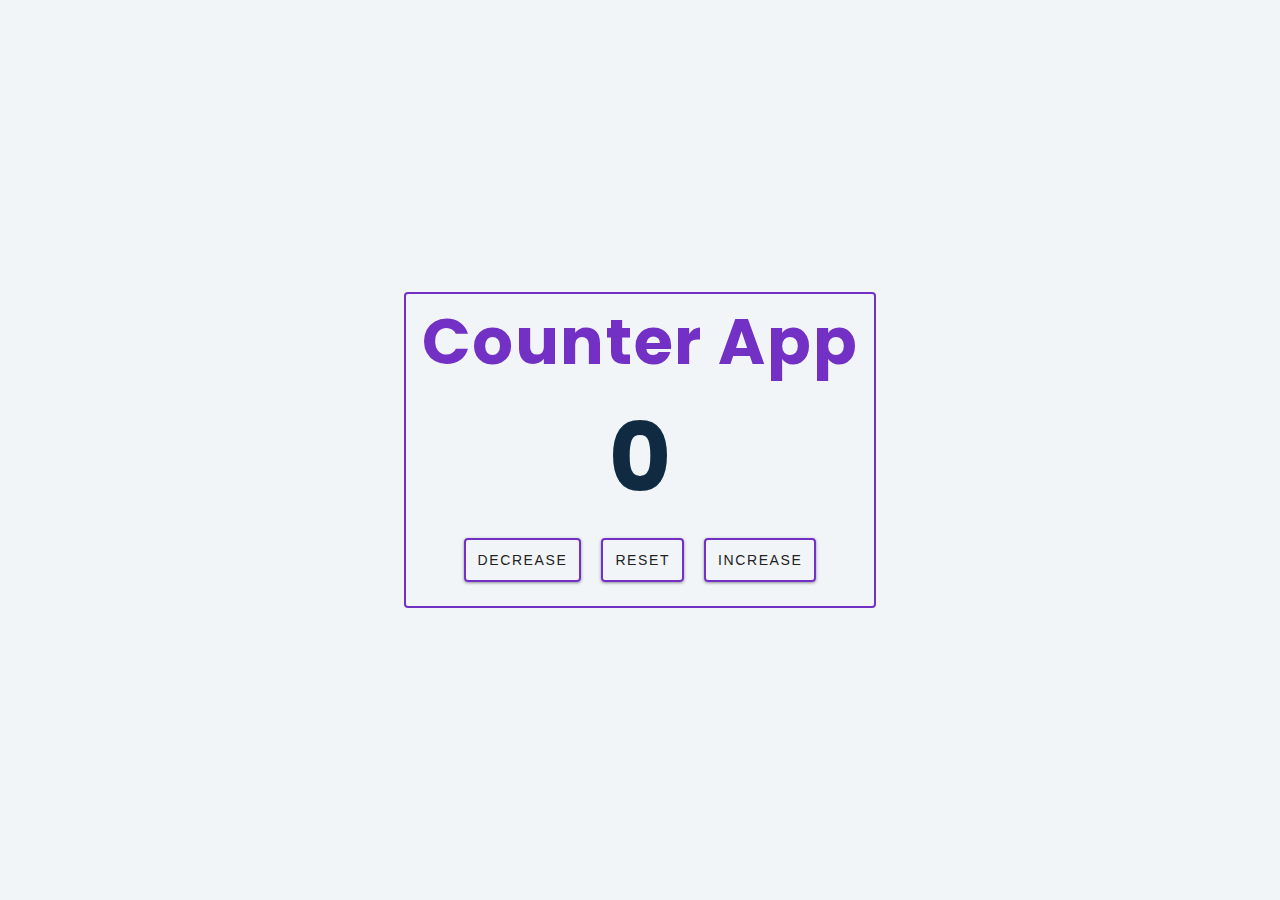
<file: code-with-purpleGang/02-counter/final/index.html>
<!DOCTYPE html>
<html lang="en">
  <head>
    <meta charset="UTF-8" />
    <meta name="viewport" content="width=device-width, initial-scale=1.0" />
    <title>Counter</title>

    <!-- styles -->
    <link rel="stylesheet" href="styles.css" />
  </head>
  <body>
    <main>
      <div class="container">
        <h1>counter app</h1>
        <span id="value">0</span>
        <div class="button-container">
          <button class="btn decrease">decrease</button>
          <button class="btn reset">reset</button>
          <button class="btn increase">increase</button>
        </div>
      </div>
    </main>
    <!-- javascript -->
    <script src="app.js"></script>
  </body>
</html>
</file>
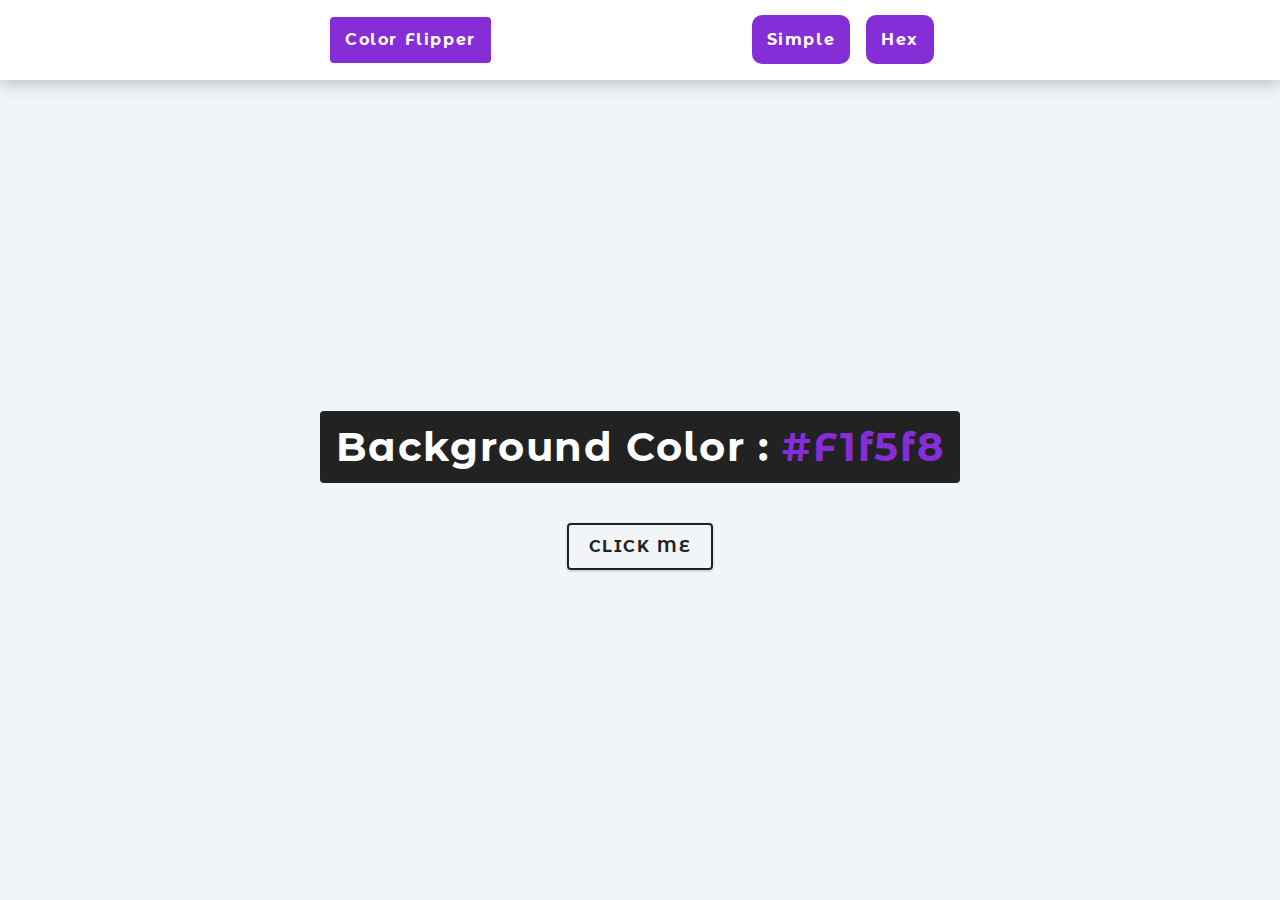
<file: code-with-purpleGang/04-color-flipper/final/index.html>
<!DOCTYPE html>
<html lang="en">
  <head>
    <meta charset="UTF-8" />
    <meta name="viewport" content="width=device-width, initial-scale=1.0" />
    <title>Color Flipper || Simple</title>

    <!-- styles -->
    <link rel="stylesheet" href="styles.css" />
  </head>
  <body>
    <nav>
      <div class="nav-center">
        <h4>color flipper</h4>
        <ul class="nav-links">
          <li><a href="index.html">simple</a></li>
          <li><a href="hex.html">hex</a></li>
        </ul>
      </div>
    </nav>
    <main>
      <div class="container">
        <h2>background color : <span class="color">#f1f5f8</span></h2>
        <button class="btn btn-hero" id="btn">click me</button>
      </div>
    </main>
    <!-- javascript -->
    <script src="app.js"></script>
  </body>
</html>
</file>
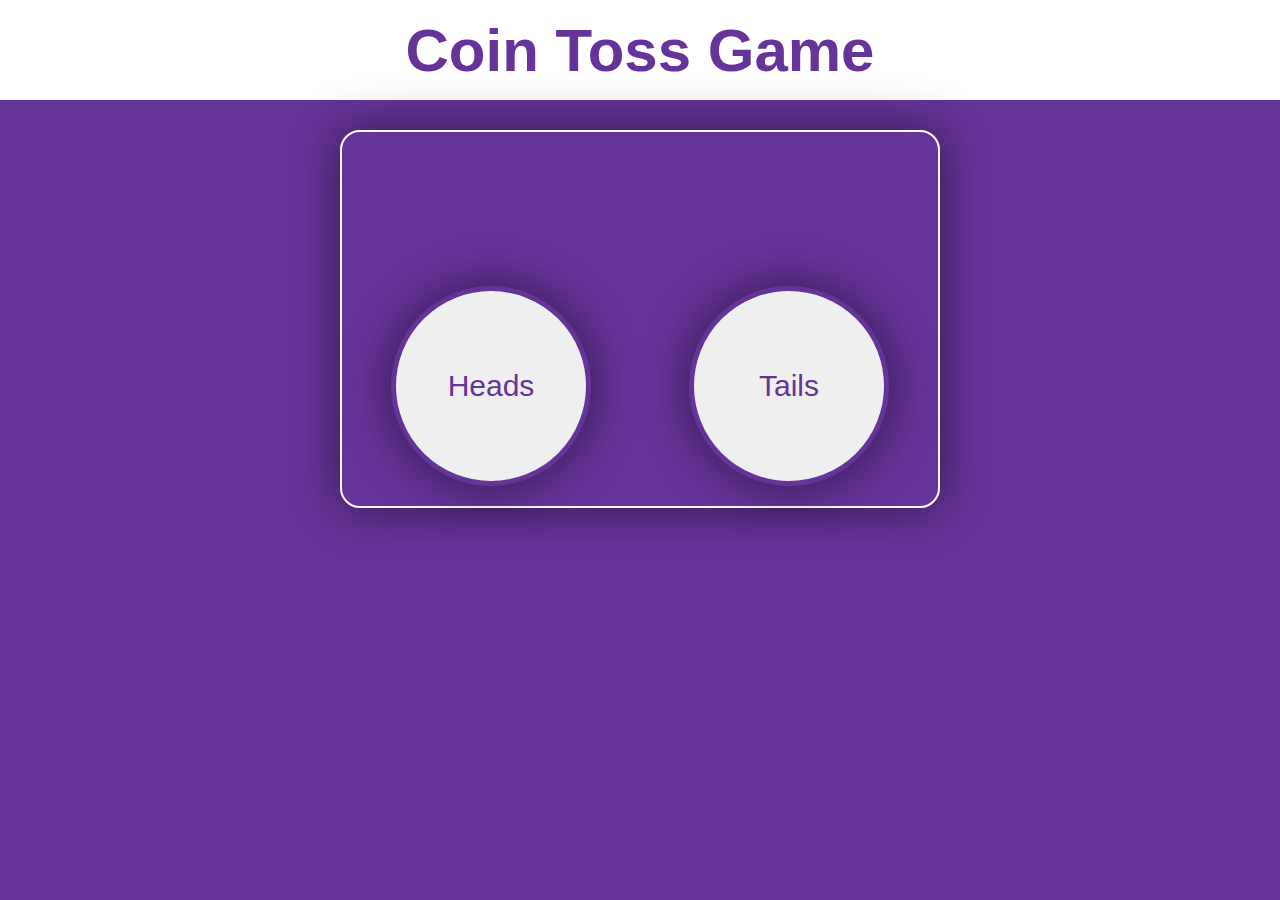
<file: code-with-purpleGang/05-Coin Toss Game/final/index.html>
<!DOCTYPE html>
<html lang="en">

<head>
    <meta charset="UTF-8">
    <meta name="viewport" content="width=device-width, initial-scale=1.0">
    <title>Coin Toss Game</title>
    <style>
        * {
            margin: 0;
            padding: 0;
            box-sizing: border-box;
        }

        body {
            background-color: rebeccapurple;
            display: flex;
            flex-direction: column;
            margin: 0;
            justify-content: center;
            align-items: center;
            overflow: hidden;
            font-family: Arial, Helvetica, sans-serif;
        }

        header {
            height: 100px;
            width: 100%;
            background-color: #fff;
            display: flex;
            justify-content: center;
            align-items: center;
            font-size: 30px;
            font-weight: bold;
            color: rebeccapurple;
        }

        #container {
            height: calc(100% - 100px);
            margin-top: 30px;
            box-sizing: border-box;
            width: 600px;
            border-radius: 20px;
            border: 2px solid white;
            padding-bottom: 20px;
            box-shadow: 0 0 50px rgba(0, 0, 0, 0.493);
        }

 
        #msg1,   #msg2{
            border-radius: 10px;
            /* background-color: #fff; */
            color: white;
            display: inline-block;
            padding: 10px 30px;
            font-size: 25px;
            margin-top: 80px;
            margin-left: 80px;
        }
        span{
            background-color: white;
            color: rebeccapurple;
            padding: 10px 20px;
            border-radius:3px;
            box-shadow: 0 0 50px rgba(0, 0, 0, 0.493);
        }

        .btn-container{
            display: flex;
            justify-content: space-around;
            align-items: center;
            margin-top: 50px;
        }
        .btn {
            width: 200px;
            height: 200px;
            border-radius: 50%;
            color: rebeccapurple;
            font-size: 30px;
            border: 5px solid rebeccapurple;
            box-shadow: 0 0 50px rgba(0, 0, 0, 0.493);
        }
        .btn:hover{
            background-color: rgba(149, 92, 206, 0.456);
            color: white;
            border: 5px solid white;
            transform: scale(0.8);
        }
        @media screen and (max-width:320px) {

            #msg1,
            #msg2 {
                font-size: 20px;
                margin-left: 10px;
            }

            .btn {
                width: 100px;
                height: 100px;
                font-size: 25px;
            }

        }
    </style>
</head>

<body>
    <header>
        <h1>Coin Toss Game</h1>
    </header>
    <div id='container'>
        <div id="msg1"></div>
        <div id="msg2"></div>
       <div class="btn-container">
            <button type="button" class="btn">Heads</button>
            <button type="button" class="btn">Tails</button>
       </div>
    </div>
    <script>
        const msg1 = document.querySelector("#msg1");
        const msg2 = document.querySelector("#msg2");
        const buttons = document.querySelectorAll(".btn");
        // console.log(buttons);


        let coinArray = ['Heads', 'Tails'];
        let score = [0, 0];

        for (let i = 0; i < buttons.length; i++) {
            buttons[i].addEventListener("click", tossCoin);
        }
        function tossCoin(e) {
            let playerGuess = e.target.innerText;
            let computerGuess = Math.floor(Math.random() * 2);
            // console.log(computerGuess);
            let computerSelection = coinArray[computerGuess];
            //  console.log(computerSelection);
            let output;

            if (playerGuess === computerSelection) {
                output = "Player Wins";
                score[0]++;
            }
            else {
                output = "Computer Wins";
                score[1]++;
            }
            msg1.innerHTML = "<span>"+output +"</span>"+ "<br> <br> Player : " + "<span>"+ score[0] +"</span>"+ " Computer : " + "<span>" +score[1]+"</span>";
            msg2.innerHTML = `Computer selected  = <span> ${computerSelection} </span> <br> <br> Player selected  =  <span>${playerGuess}</span>`;
        }

    </script>
</body>

</html>
</file>
<file: code-with-purpleGang/02-counter/final/styles.css>
/*
=============== 
Fonts
===============
*/
@import url('https://fonts.googleapis.com/css2?family=Estonia&family=Montserrat+Alternates:wght@500&family=Poppins:ital,wght@0,300;0,600;0,800;0,900;1,500;1,800&display=swap');
/*
=============== 
Variables
===============
*/

:root {
  /* dark shades of primary color*/
  --clr-primary-1: hsl(205, 86%, 17%);
  --clr-primary-2: hsl(205, 77%, 27%);
  --clr-primary-3: hsl(205, 72%, 37%);
  --clr-primary-4: hsl(205, 63%, 48%);
  /* primary/main color */
  --clr-primary-5: hsl(205, 78%, 60%);
  /* lighter shades of primary color */
  --clr-primary-6: hsl(205, 89%, 70%);
  --clr-primary-7: hsl(205, 90%, 76%);
  --clr-primary-8: hsl(205, 86%, 81%);
  --clr-primary-9: hsl(205, 90%, 88%);
  --clr-primary-10: hsl(205, 100%, 96%);
  /* darkest grey - used for headings */
  --clr-grey-1: hsl(209, 61%, 16%);
  --clr-grey-2: hsl(211, 39%, 23%);
  --clr-grey-3: hsl(209, 34%, 30%);
  --clr-grey-4: hsl(209, 28%, 39%);
  /* grey used for paragraphs */
  --clr-grey-5: hsl(210, 22%, 49%);
  --clr-grey-6: hsl(209, 23%, 60%);
  --clr-grey-7: hsl(211, 27%, 70%);
  --clr-grey-8: hsl(210, 31%, 80%);
  --clr-grey-9: hsl(212, 33%, 89%);
  --clr-grey-10: hsl(210, 36%, 96%);
  --clr-white: #fff;
  --clr-red-dark: hsl(360, 67%, 44%);
  --clr-red-light: hsl(360, 71%, 66%);
  --clr-green-dark: hsl(125, 67%, 44%);
  --clr-green-light: hsl(125, 71%, 66%);
  --clr-black: #222;
  --ff-primary: 'Poppins', sans-serif;
  --ff-secondary: 'Poppins', sans-serif;
  --transition: all 0.3s linear;
  --spacing: 0.1rem;
  --radius: 0.25rem;
  --light-shadow: 0 5px 15px rgba(0, 0, 0, 0.1);
  --dark-shadow: 0 5px 15px rgba(0, 0, 0, 0.2);
  --max-width: 1170px;
  --fixed-width: 620px;
}
/*
=============== 
Global Styles
===============
*/

*,
::after,
::before {
  margin: 0;
  padding: 0;
  box-sizing: border-box;
}
body {
  font-family: var(--ff-secondary);
  background: var(--clr-grey-10);
  color: var(--clr-grey-1);
  line-height: 1.5;
  font-size: 0.875rem;
}

.container{
  border: 2px solid hsl(267, 61%, 48%);
  padding: 1rem 1rem;
  border-radius: var(--radius);
}
ul {
  list-style-type: none;
}
a {
  text-decoration: none;
}
h1,
h2,
h3,
h4 {
  color: hsl(267, 61%, 48%);
  letter-spacing: var(--spacing);
  text-transform: capitalize;
  line-height: 1.25;
  margin-bottom: 0.75rem;
  font-family: var(--ff-primary);
}
h1 {
  font-size: 3rem;
}
h2 {
  font-size: 2rem;
}
h3 {
  font-size: 1.25rem;
}
h4 {
  font-size: 0.875rem;
}
p {
  margin-bottom: 1.25rem;
  color: var(--clr-grey-5);
}
@media screen and (min-width: 800px) {
  h1 {
    font-size: 4rem;
  }
  h2 {
    font-size: 2.5rem;
  }
  h3 {
    font-size: 1.75rem;
  }
  h4 {
    font-size: 1rem;
  }
  body {
    font-size: 1rem;
  }
  h1,
  h2,
  h3,
  h4 {
    line-height: 1;
  }
}
/*  global classes */

/* section */
.section {
  padding: 5rem 0;
}

.section-center {
  width: 90vw;
  margin: 0 auto;
  max-width: 1170px;
}
@media screen and (min-width: 992px) {
  .section-center {
    width: 95vw;
  }
}
main {
  min-height: 100vh;
  display: grid;
  place-items: center;
}

/*
=============== 
Counter
===============
*/

main {
  min-height: 100vh;
  display: grid;
  place-items: center;
}
.container {
  text-align: center;
}
#value {
  font-size: 6rem;
  font-weight: bold;
}
.btn {
  text-transform: uppercase;
  background: transparent;
  color: var(--clr-black);
  padding: 0.75rem 0.75rem;
  letter-spacing: var(--spacing);
  display: inline-block;
  transition: var(--transition);
  font-size: 0.875rem;
  border: 2px solid hsl(267, 61%, 48%);
  cursor: pointer;
  box-shadow: 0 1px 3px rgba(44, 44, 44, 0.5);
  border-radius: var(--radius);
  margin: 0.5rem;
}
.btn:hover {
  color: white;
  background: hsl(267, 61%, 48%);
}
</file>
<file: code-with-purpleGang/04-color-flipper/final/styles.css>
/*
=============== 
Fonts
===============
*/
@import url('https://fonts.googleapis.com/css2?family=Estonia&family=Montserrat+Alternates:wght@500&family=Poppins:ital,wght@0,300;0,500;0,600;0,900;1,500&display=swap');
/*
=============== 
Variables
===============
*/

:root {
  /* dark shades of primary color*/
  --clr-primary-1: hsl(205, 86%, 17%);
  --clr-primary-2: hsl(205, 77%, 27%);
  --clr-primary-3: hsl(205, 72%, 37%);
  --clr-primary-4: hsl(271, 68%, 51%);
  /* primary/main color */
  --clr-primary-5: hsl(271, 68%, 51%);
  /* lighter shades of primary color */
  --clr-primary-6: hsl(205, 89%, 70%);
  --clr-primary-7: hsl(205, 90%, 76%);
  --clr-primary-8: hsl(205, 86%, 81%);
  --clr-primary-9: hsl(205, 90%, 88%);
  --clr-primary-10: hsl(205, 100%, 96%);
  /* darkest grey - used for headings */
  --clr-grey-1: hsl(209, 61%, 16%);
  --clr-grey-2: hsl(211, 39%, 23%);
  --clr-grey-3: hsl(209, 34%, 30%);
  --clr-grey-4: hsl(209, 28%, 39%);
  /* grey used for paragraphs */
  --clr-grey-5: hsl(210, 22%, 49%);
  --clr-grey-6: hsl(209, 23%, 60%);
  --clr-grey-7: hsl(211, 27%, 70%);
  --clr-grey-8: hsl(210, 31%, 80%);
  --clr-grey-9: hsl(212, 33%, 89%);
  --clr-grey-10: hsl(210, 36%, 96%);
  --clr-white: #fff;
  --clr-red-dark: hsl(360, 67%, 44%);
  --clr-red-light: hsl(360, 71%, 66%);
  --clr-green-dark: hsl(125, 67%, 44%);
  --clr-green-light: hsl(125, 71%, 66%);
  --clr-black: #222;
  --ff-primary: 'Montserrat Alternates', sans-serif;
  --ff-secondary:   'Montserrat Alternates', sans-serif;
  --transition: all 0.3s linear;
  --spacing: 0.1rem;
  --radius: 0.25rem;
  --light-shadow: 0 5px 15px rgba(0, 0, 0, 0.1);
  --dark-shadow: 0 5px 15px rgba(0, 0, 0, 0.2);
  --max-width: 1170px;
  --fixed-width: 620px;
}
/*
=============== 
Global Styles
===============
*/

*,
::after,
::before {
  margin: 0;
  padding: 0;
  box-sizing: border-box;
}
body {
  font-family: var(--ff-secondary);
  background: var(--clr-grey-10);
  color: var(--clr-grey-1);
  line-height: 1.5;
  font-size: 0.875rem;
}
ul {
  list-style-type: none;
}
a {
  text-decoration: none;
}
h1,
h2,
h3,
h4 {
  letter-spacing: var(--spacing);
  text-transform: capitalize;
  line-height: 1.25;
  margin-bottom: 0.75rem;
  font-family: var(--ff-primary);
}
h1 {
  font-size: 3rem;
}
h2 {
  font-size: 2rem;
}
h3 {
  font-size: 1.25rem;
}
h4 {
  font-size: 0.875rem;
}
p {
  margin-bottom: 1.25rem;
  color: var(--clr-grey-5);
}
@media screen and (min-width: 800px) {
  h1 {
    font-size: 4rem;
  }
  h2 {
    font-size: 2.5rem;
  }
  h3 {
    font-size: 1.75rem;
  }
  h4 {
    font-size: 1rem;
  }
  body {
    font-size: 1rem;
  }
  h1,
  h2,
  h3,
  h4 {
    line-height: 1;
  }
}
/*  global classes */

/* section */
.section {
  padding: 5rem 0;
}

.section-center {
  width: 90vw;
  margin: 0 auto;
  max-width: 1170px;
}
@media screen and (min-width: 992px) {
  .section-center {
    width: 95vw;
  }
}
main {
  min-height: 100vh;
  display: grid;
  place-items: center;
}

/*
=============== 
Nav
===============
*/
nav {
  background: var(--clr-white);
  height: 5rem;
  display: grid;
  align-items: center;
  box-shadow: var(--dark-shadow);
}
.nav-center {
  width: 90vw;
  max-width: var(--fixed-width);
  margin: 0 auto;
  display: flex;
  align-items: center;
  justify-content: space-between;
   
}
.nav-center h4 {
  margin-bottom: 0;
  background-color: var(--clr-primary-5);
  color: white;
  padding: 15px;
  border-radius: var(--radius);
}
.nav-links {
  display: flex;
}
nav a {
  text-transform: capitalize;
  font-weight: 700;
  font-size: 1rem;
  background-color: var(--clr-primary-5);
  color: white;
  padding: 15px;
  border-radius: 10px;
  letter-spacing: var(--spacing);
  margin-right: 1rem;
}
nav a:hover {
  background-color: white;
  color: var(--clr-primary-5);
  padding: 15px;
  border: 1px solid var(--clr-primary-5);
  border-radius: var(--radius);
}
/*
=============== 
Container
===============
*/
main {
  min-height: calc(100vh - 5rem);
  display: grid;
  place-items: center;
}
.container {
  text-align: center;
}
.container h2 {
  background: var(--clr-black);
  color: var(--clr-white);
  padding: 1rem;
  border-radius: var(--radius);
  margin-bottom: 2.5rem;
}
.color {
  color: var(--clr-primary-5);
}
 
.btn-hero {
  font-family: var(--ff-primary);
  text-transform: uppercase;
  background: transparent;
  color: var(--clr-black);
  letter-spacing: var(--spacing);
  display: inline-block;
  font-weight: 700;
  transition: var(--transition);
  border: 2px solid var(--clr-black);
  cursor: pointer;
  box-shadow: 0 1px 3px rgba(0, 0, 0, 0.2);
  border-radius: var(--radius);
  font-size: 1rem;
  padding: 0.75rem 1.25rem;
}
.btn-hero:hover {
  color: var(--clr-white);
  background: var(--clr-black);
}
</file>
